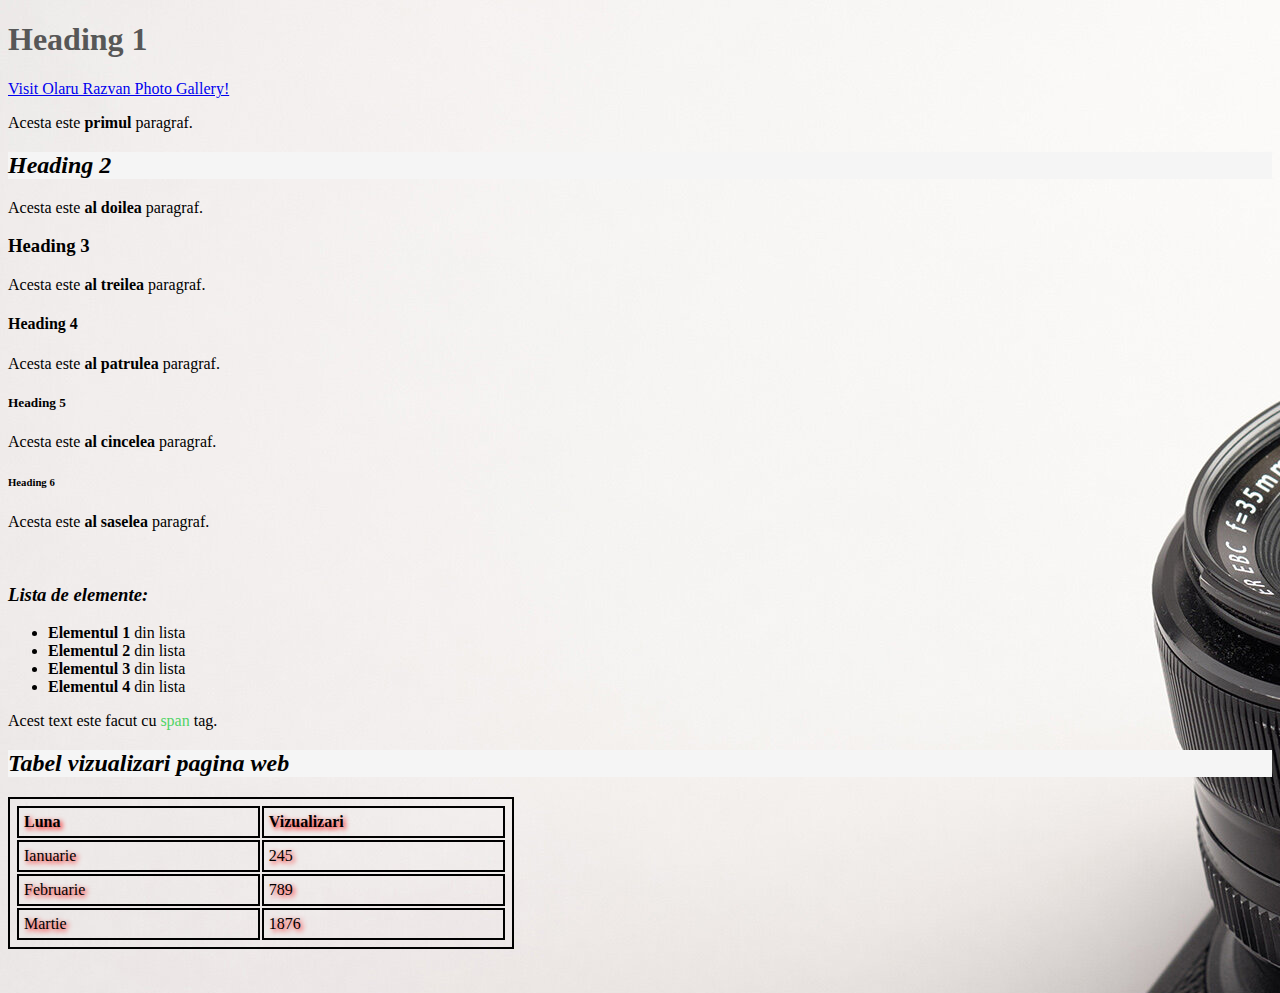
<file: index.html>
<!DOCTYPE html>
<html>
    <head>
        <link rel="stylesheet" href="main.css" />
        <script src="main.js"></script>
        <title>Olaru Razvan Photography</title>
    </head>
    <body>
        <h1>Heading 1</h1>

        <a href="aPage.html">Visit Olaru Razvan Photo Gallery!</a>

        <p>Acesta este <b>primul</b> paragraf.</p>
        
        <h2>Heading 2</h2>
        <p>Acesta este <b>al doilea</b> paragraf.</p>
        
        <div>
        <h3>Heading 3</h3>
        </div>
        <p>Acesta este <b>al treilea</b> paragraf.</p>
        
        <h4>Heading 4</h4>
        <p>Acesta este <b>al patrulea</b> paragraf.</p>
        
        <h5>Heading 5</h5>
        <p>Acesta este <b>al cincelea</b> paragraf.</p>
        
        <h6>Heading 6</h6>               
        <p>Acesta este <b>al saselea</b> paragraf.</p>
        <br/>
        <h3><i>Lista de elemente:</i></h3>
        <ul>
            <li><b>Elementul 1</b> din lista</li>
            <li><b>Elementul 2</b> din lista</li>
            <li><b>Elementul 3</b> din lista</li>
            <li><b>Elementul 4</b> din lista</li>
        </ul>
        <p>Acest text este facut cu <span style="color:rgb(80, 212, 102)">span</span> tag.</p>

        <h2>Tabel vizualizari pagina web</h2>

               
        <table>
        <tr>
            <th>Luna</th>
            <th>Vizualizari</th>
        </tr>
        <tr>
            <td>Ianuarie</td>
            <td>245</td>
        </tr>
        <tr>
            <td>Februarie</td>
            <td>789</td>
        </tr>
        <tr>
            <td>Martie</td>
            <td>1876</td>
        </tr>
        </table>
        <br/>
        <br/>
        
           
    </body>
</html>
</file>
<file: main.css>
h1 {
    color:rgb(87, 87, 87);
    font-style: normal;
    font-family:'Times New Roman';
}

h2{
    font-family: 'Times New Roman', Times, serif;
    font-style: italic;
    color:black;
    background-color:whitesmoke;
}

table, th, td {
    text-shadow:2px 2px 5px red;
    border: 2px solid;
    width: 40%;
    padding: 5px;
    text-align: left;
    position: static;
    }

    body {
        background-image: url("fuji.jpg");
        background-repeat: no-repeat;
      }
</file>
